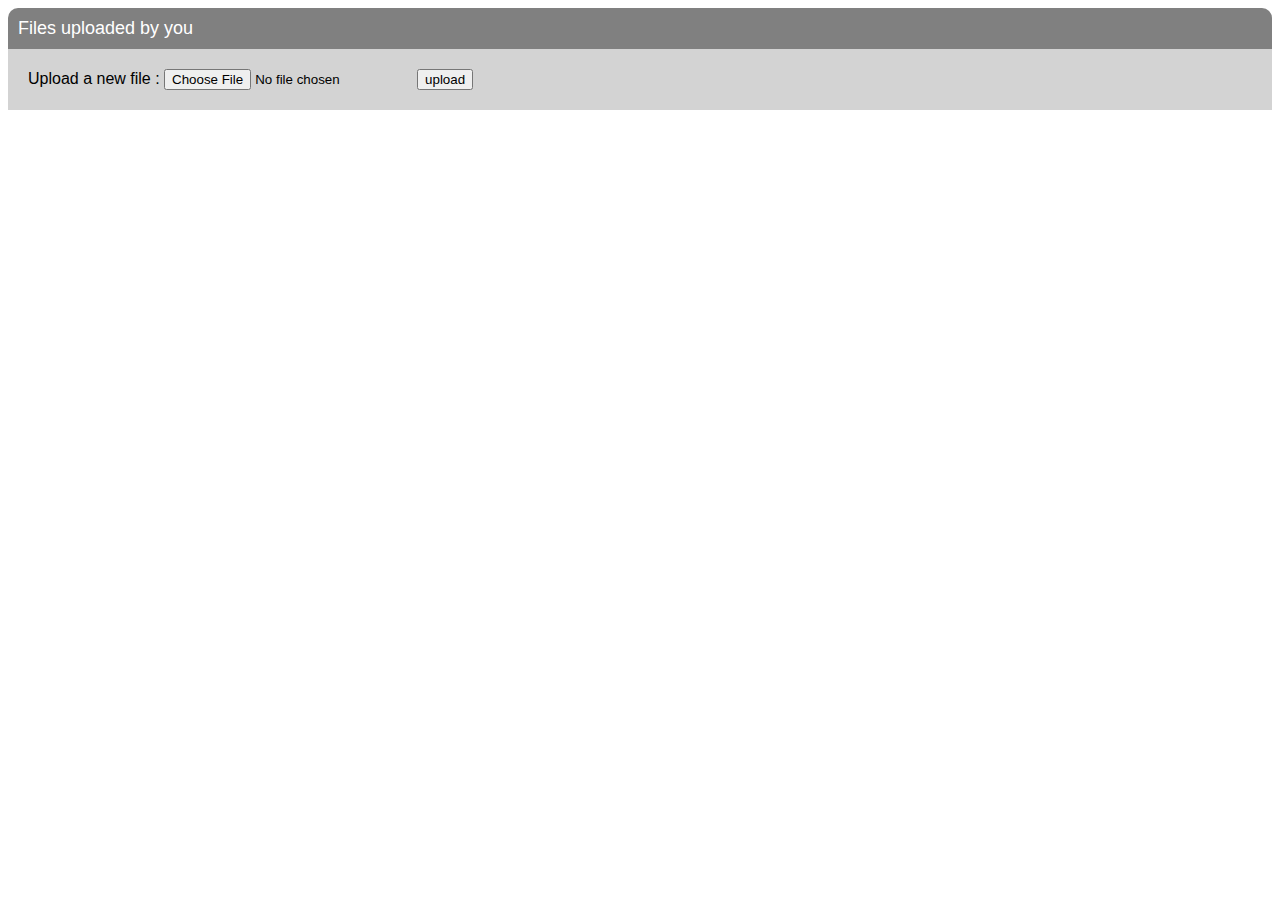
<file: src/frontend/index.html>
<html>
   <head>
      <title>
      CloudFront Project 1
      </title>
	  <script type="text/javascript" src="js/upload.js"></script> 
      <script type="text/javascript" src="js/repeatlist.js"></script>     
      <link rel="stylesheet" href="css/main.css">
   </head>
   <body onload="populate(); addUploadBox('new','0')">
      <div id="main">
         <div id="banner">
            Files uploaded by you
         </div>
		 <div id="uploadbox">
         </div>
         <div id="files">
         </div>
		 <div id="status">
		 </div>
      </div>
   </body>
</html>
</file>
<file: src/frontend/css/main.css>
.file {
   background-color : #8eb7ce;
   color : white;
   padding : 10px;
   font-family : arial;
   border-color : gray;
   border-width : 2px;
   cursor: pointer;
   cursor: hand;
}
.uploader { 
   background-color : lightgray;
   color : black;
   padding : 20px;
   font-family : arial;
}

.field {
   background-color : #c4e5ff;
   color : black;
   padding : 20px;
   font-family : arial;
   border-color : gray;
   border-width : 10px;
}

a {
   color : black;
   font-family : arial;
}
#banner {
   background-color : gray;
   color : white;
   padding : 10px;
   font-family : arial;
   border-color : gray;
   border-width : 2px;
   font-size: 18px;
   border-radius : 10px 10px 0px 0px;
}

#main {
}

.clicker {
   background-color : white;
   color : black;
   padding : 10px;
}
</file>
